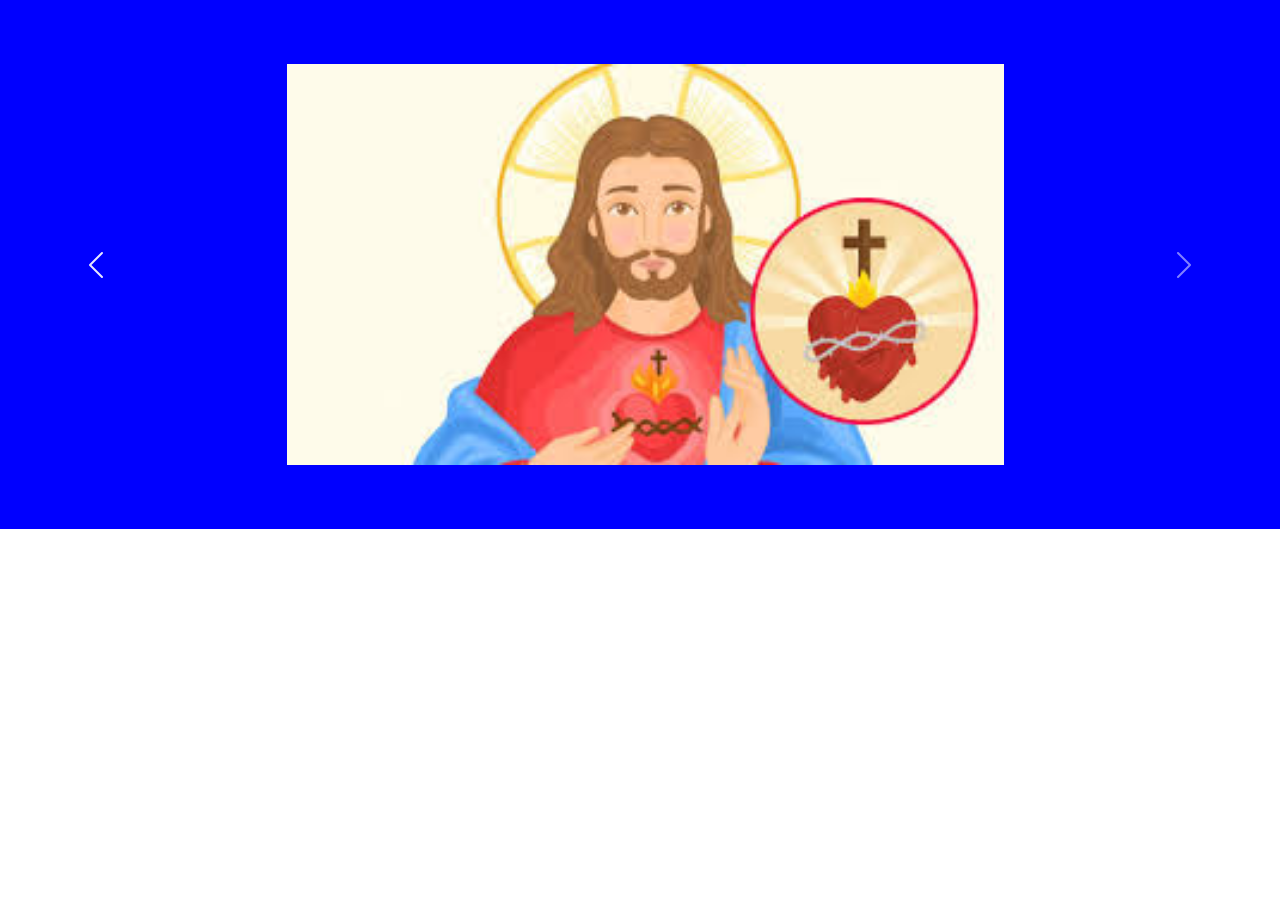
<file: carrusel/html/index.html>
<!DOCTYPE html>
<html lang="es">
<head>
    <meta charset="UTF-8">
    <meta name="viewport" content="width=device-width, initial-scale=1.0">
    <title>Carrusel</title>
    <link href="https://cdn.jsdelivr.net/npm/bootstrap@5.3.3/dist/css/bootstrap.min.css" rel="stylesheet"
        integrity="sha384-QWTKZyjpPEjISv5WaRU9OFeRpok6YctnYmDr5pNlyT2bRjXh0JMhjY6hW+ALEwIH" crossorigin="anonymous">
    <script src="https://cdn.jsdelivr.net/npm/bootstrap@5.3.3/dist/js/bootstrap.bundle.min.js"
        integrity="sha384-YvpcrYf0tY3lHB60NNkmXc5s9fDVZLESaAA55NDzOxhy9GkcIdslK1eN7N6jIeHz"
        crossorigin="anonymous"></script>
    <link rel="stylesheet" href="../css/index.css">
</head>
<body>
    <div id="carouselExampleRide" class="carousel slide" data-bs-ride="carousel" style="background-color: blue;">
        <div class="carousel-inner">
          <div class="carousel-item active" data-bs-interval="2000">
            <img src="../img/corazonJesus.jfif" class="d-block w-100" alt="...">
          </div>
          <div class="carousel-item" data-bs-interval="2000">
            <img src="../img/jesus.jpg" class="d-block w-100" alt="...">
          </div>
          <div class="carousel-item" data-bs-interval="2000">
            <img src="../img/jesusAgua.jpg" class="d-block w-100" alt="...">
          </div>
        </div>
        <button class="carousel-control-prev" type="button" data-bs-target="#carouselExampleRide" data-bs-slide="prev">
          <span class="carousel-control-prev-icon" aria-hidden="true"></span>
          <span class="visually-hidden">Previous</span>
        </button>
        <button class="carousel-control-next" type="button" data-bs-target="#carouselExampleRide" data-bs-slide="next">
          <span class="carousel-control-next-icon" aria-hidden="true"></span>
          <span class="visually-hidden">Next</span>
        </button>
      </div>
</body>
</html>
</file>
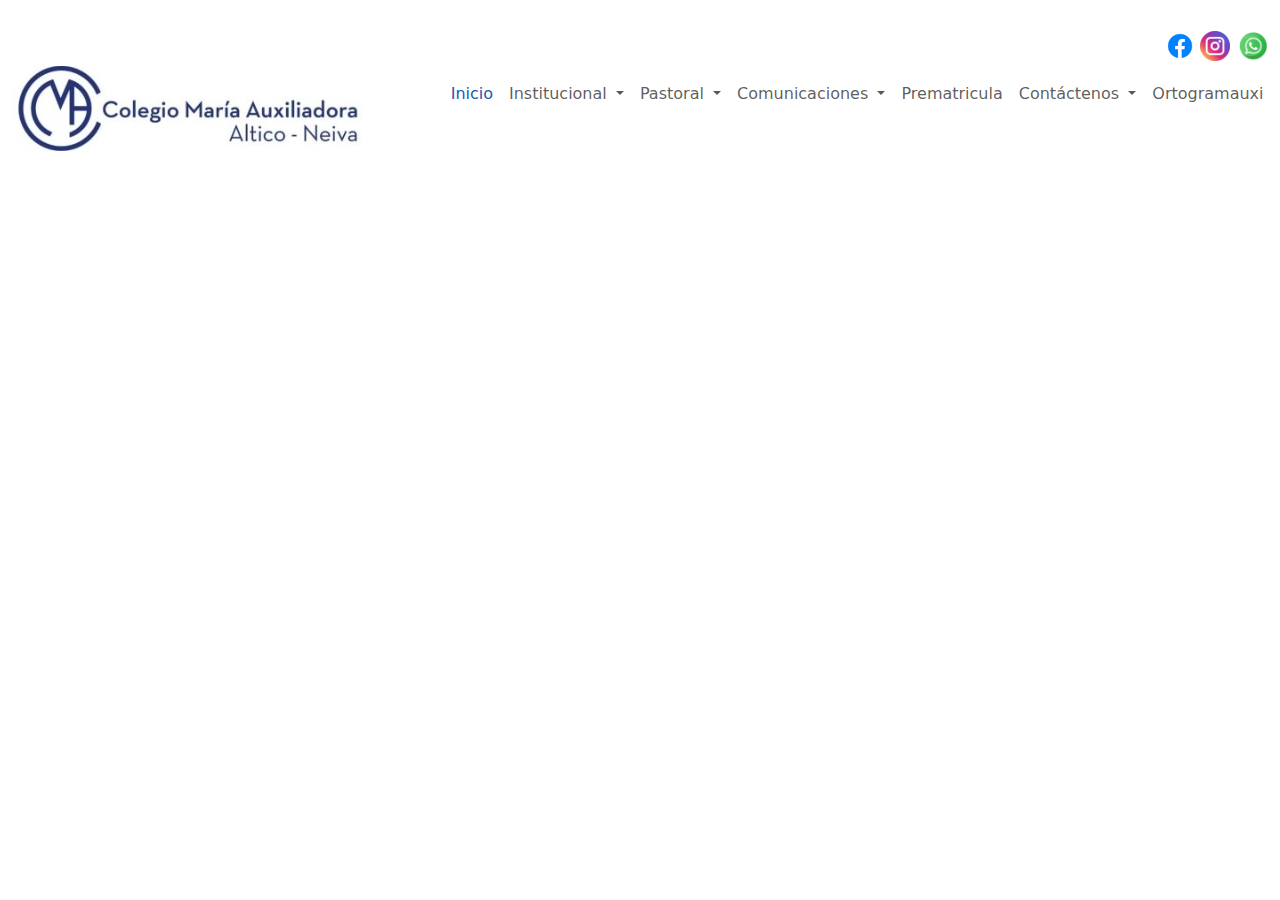
<file: proyecto/html/index.html>
<!DOCTYPE html>
<html lang="es">

<head>
    <meta charset="UTF-8">
    <meta name="viewport" content="width=device-width, initial-scale=1.0">
    <title>Proyecto</title>
    <link href="https://cdn.jsdelivr.net/npm/bootstrap@5.3.3/dist/css/bootstrap.min.css" rel="stylesheet"
        integrity="sha384-QWTKZyjpPEjISv5WaRU9OFeRpok6YctnYmDr5pNlyT2bRjXh0JMhjY6hW+ALEwIH" crossorigin="anonymous">
    <script src="https://cdn.jsdelivr.net/npm/bootstrap@5.3.3/dist/js/bootstrap.bundle.min.js"
        integrity="sha384-YvpcrYf0tY3lHB60NNkmXc5s9fDVZLESaAA55NDzOxhy9GkcIdslK1eN7N6jIeHz"
        crossorigin="anonymous"></script>
    <link rel="stylesheet" href="../css/index.css">
</head>

<body>
    <div class="container-fluid">
        <div class="row">
            <div class="menuContenedor">
                <div>
                    <a href="https://www.facebook.com/colmauxineiva" target="_blank">
                        <img src="../img/iconoFacebook.png" alt="Facebook" id="logoFacebook" style="width: 40px;">
                    </a>
                </div>
                <div>
                    <a href="https://www.instagram.com" target="_blank">
                        <img src="../img/logoInstagram.png" alt="Instagram" id="logoInstagram">
                    </a>
                </div>
                <div class="contenedorWhats">
                    <a href="https://wa.me/573163991840
                " target="_blank">
                        <img src="../img/logoWhats.png" alt="WhatsApp" id="logoWhats">
                    </a>
                </div>
            </div>
            <div class="row">
                <div class="col-4">
                    <img src="../img/logoColegio.jpg" alt="" srcset="">
                </div>
                <div class="col-8">
                    <nav class="navbar navbar-expand-lg">
                        <div class="container-fluid">
                            <div class="collapse navbar-collapse" id="navbarNavDropdown">
                                <ul class="navbar-nav">
                                    <li class="nav-item">
                                        <a class="nav-link" id="colorLetraAzul" href="../html/index.html">Inicio</a>
                                    </li>
                                    <li class="nav-item dropdown">
                                        <a class="nav-link dropdown-toggle" href="#" role="button"
                                            data-bs-toggle="dropdown" aria-expanded="false">
                                            Institucional
                                        </a>
                                        <ul class="dropdown-menu">
                                            <li class="nav-item dropdown">
                                                <a class="nav-link dropdown-toggle" href="#" role="button"
                                                    data-bs-toggle="dropdown" aria-expanded="false">
                                                    ¿Quiénes somos?
                                                </a>
                                                <ul class="dropdown-menu">
                                                    <li><a class="dropdown-item" href="#">Reseña Histórica</a></li>
                                                    <li><a class="dropdown-item" href="#">Objetivo del PEI</a></li>
                                                    <li><a class="dropdown-item" href="#">Mapa de Procesos</a></li>
                                                </ul>
                                            </li>
                                            <li class="nav-item dropdown">
                                                <a class="nav-link dropdown-toggle" href="#" role="button"
                                                    data-bs-toggle="dropdown" aria-expanded="false">
                                                    Horizonte Institucional
                                                </a>
                                                <ul class="dropdown-menu">
                                                    <li><a class="dropdown-item" href="#">Misión y Visión</a></li>
                                                    <li><a class="dropdown-item" href="#">Política de Calidad</a></li>
                                                    <li><a class="dropdown-item" href="#">Manual de Convivencia</a></li>
                                                </ul>
                                            </li>
                                            <li><a class="dropdown-item" href="#">Símbolos</a></li>
                                            <li><a class="dropdown-item" href="#">Proceso académico</a></li>
                                        </ul>
                                    </li>
                                    <li class="nav-item dropdown">
                                        <a class="nav-link dropdown-toggle" href="#" role="button"
                                            data-bs-toggle="dropdown" aria-expanded="false">
                                            Pastoral
                                        </a>
                                        <ul class="dropdown-menu">
                                            <li><a class="dropdown-item" href="#">Action</a></li>
                                            <li><a class="dropdown-item" href="#">Another action</a></li>
                                            <li><a class="dropdown-item" href="#">Something else here</a></li>
                                        </ul>
                                    </li>
                                    <li class="nav-item dropdown">
                                        <a class="nav-link dropdown-toggle" href="#" role="button"
                                            data-bs-toggle="dropdown" aria-expanded="false">
                                            Comunicaciones
                                        </a>
                                        <ul class="dropdown-menu">
                                            <li><a class="dropdown-item" href="#">Action</a></li>
                                            <li><a class="dropdown-item" href="#">Another action</a></li>
                                            <li><a class="dropdown-item" href="#">Something else here</a></li>
                                        </ul>
                                    </li>
                                    <li class="nav-item">
                                        <a class="nav-link" href="#">Prematricula</a>
                                    </li>
                                    <li class="nav-item dropdown">
                                        <a class="nav-link dropdown-toggle" href="#" role="button"
                                            data-bs-toggle="dropdown" aria-expanded="false">
                                            Contáctenos
                                        </a>
                                        <ul class="dropdown-menu">
                                            <li><a class="dropdown-item" href="#">Action</a></li>
                                            <li><a class="dropdown-item" href="#">Another action</a></li>
                                            <li><a class="dropdown-item" href="#">Something else here</a></li>
                                        </ul>
                                    </li>
                                    <li class="nav-item">
                                        <a class="nav-link" href="#">Ortogramauxi</a>
                                    </li>
                                </ul>
                            </div>
                        </div>
                    </nav>
                </div>
            </div>
        </div>
</body>

</html>
</file>
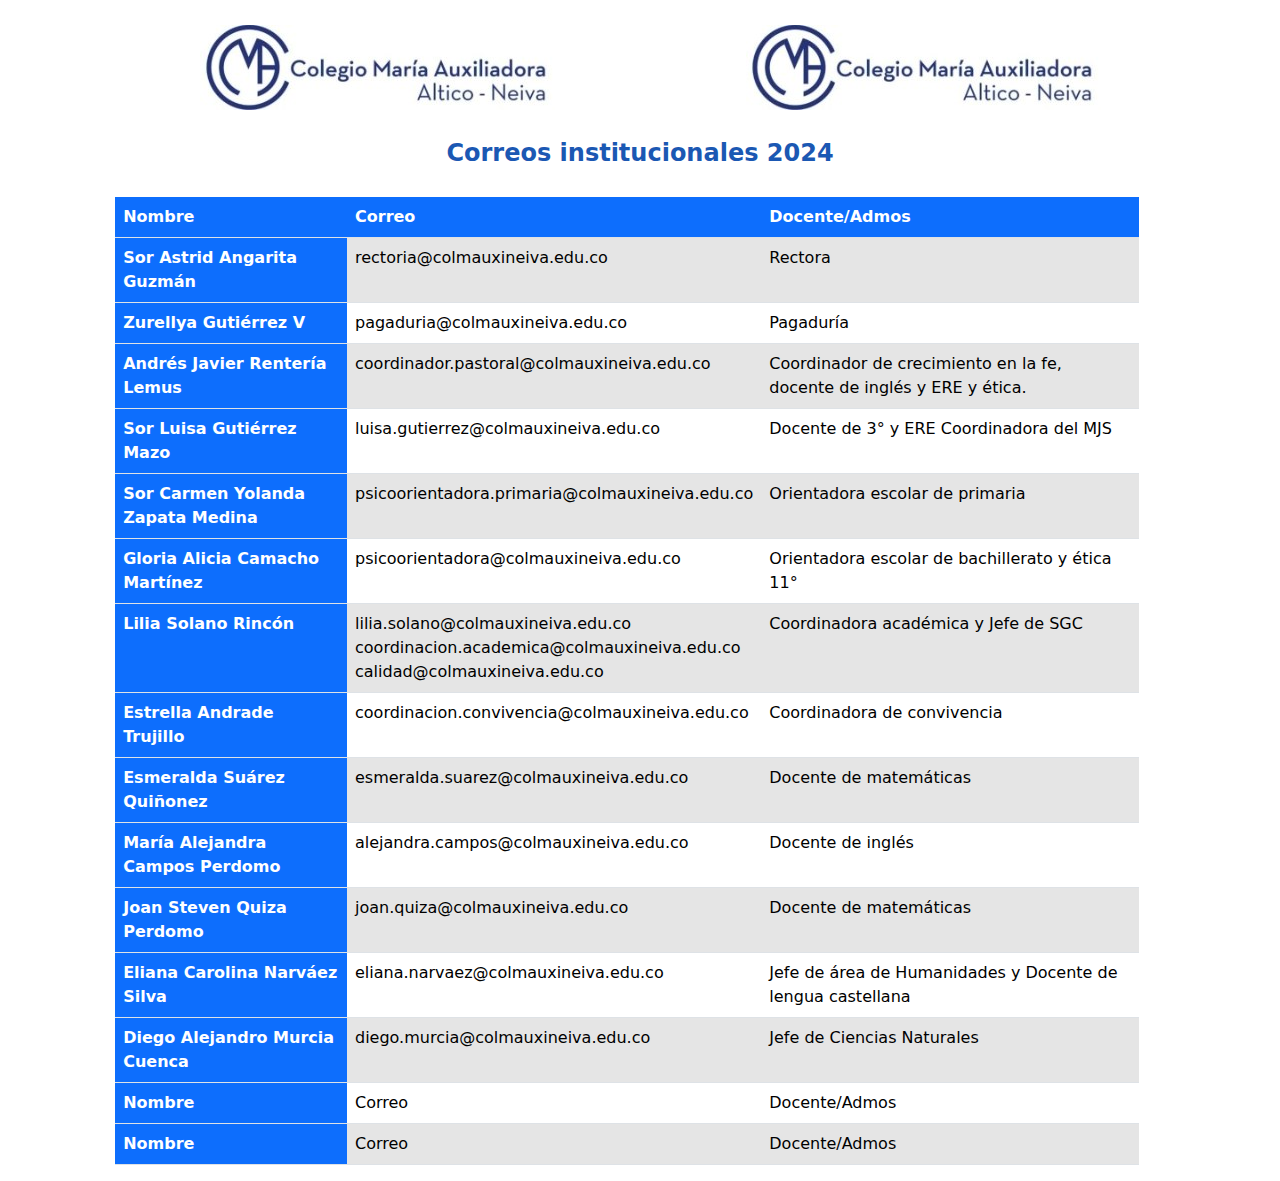
<file: proyecto/html/correosInstitucionales.html>
<!DOCTYPE html>
<html lang="es">

<head>
    <meta charset="UTF-8">
    <meta name="viewport" content="width=device-width, initial-scale=1.0">
    <title>Correos institucionales</title>
    <link href="https://cdn.jsdelivr.net/npm/bootstrap@5.3.3/dist/css/bootstrap.min.css" rel="stylesheet"
        integrity="sha384-QWTKZyjpPEjISv5WaRU9OFeRpok6YctnYmDr5pNlyT2bRjXh0JMhjY6hW+ALEwIH" crossorigin="anonymous">
    <script src="https://cdn.jsdelivr.net/npm/bootstrap@5.3.3/dist/js/bootstrap.bundle.min.js"
        integrity="sha384-YvpcrYf0tY3lHB60NNkmXc5s9fDVZLESaAA55NDzOxhy9GkcIdslK1eN7N6jIeHz"
        crossorigin="anonymous"></script>
    <link rel="stylesheet" href="../css/index.css">
</head>

<body>
    <div class="container-fluid">
        <div class="row contenedorLogos">
            <div class="col-6">
                <img src="../img/logoColegio.jpg" alt="" srcset="">
            </div>
        <div class="col-6">
            <img src="../img/logoColegio.jpg" alt="" srcset="">
        </div>
        </div>
        <div class="row contenedorTitulo">
            <center><span class="titulo" id="colorLetraAzul">Correos institucionales 2024</span></center>
        </div>
        <div class="row">
            <table class="table">
                <tbody>
                  <tr>
                    <th class="bg-primary text-white">Nombre</th>
                    <th colspan="2" class="bg-primary text-white">Correo</th>
                    <th class="bg-primary text-white">Docente/Admos</th>
                  </tr>

                  <tr>
                    <th scope="row" class="bg-primary text-white">Sor Astrid Angarita Guzmán</th>
                    <td colspan="2" class="table-active">rectoria@colmauxineiva.edu.co</td>
                    <td class="table-active">Rectora</td>
                  </tr>

                  <tr>
                    <th scope="row" class="bg-primary text-white">Zurellya Gutiérrez V</th>
                    <td colspan="2" class="">pagaduria@colmauxineiva.edu.co</td>
                    <td>Pagaduría</td>
                  </tr>

                  <tr>
                    <th scope="row" class="bg-primary text-white">Andrés Javier Rentería Lemus</th>
                    <td colspan="2" class="table-active">coordinador.pastoral@colmauxineiva.edu.co</td>
                    <td class="table-active">Coordinador de
                        crecimiento en la fe,
                        docente de inglés y
                        ERE y ética.</td>
                  </tr>

                  <tr>
                    <th scope="row" class="bg-primary text-white">Sor Luisa Gutiérrez Mazo</th>
                    <td colspan="2" class="">luisa.gutierrez@colmauxineiva.edu.co</td>
                    <td>Docente de 3° y ERE
                        Coordinadora del
                        MJS</td>
                  </tr>

                  <tr>
                    <th scope="row" class="bg-primary text-white">Sor Carmen Yolanda
                        Zapata Medina</th>
                    <td colspan="2" class="table-active">psicoorientadora.primaria@colmauxineiva.edu.co</td>
                    <td class="table-active">Orientadora escolar
                        de primaria</td>
                  </tr>

                  <tr>
                    <th scope="row" class="bg-primary text-white">Gloria Alicia Camacho
                        Martínez
                        </th>
                    <td colspan="2" class="">psicoorientadora@colmauxineiva.edu.co</td>
                    <td>Orientadora escolar
                        de bachillerato y ética
                        11°</td>
                  </tr>

                  <tr>
                    <th scope="row" class="bg-primary text-white">Lilia Solano Rincón</th>
                    <td colspan="2" class="table-active">lilia.solano@colmauxineiva.edu.co
                        <br>coordinacion.academica@colmauxineiva.edu.co
                        <br>calidad@colmauxineiva.edu.co
                    </td>
                    <td class="table-active">Coordinadora
                        académica y Jefe de
                        SGC</td>
                  </tr>

                  <tr>
                    <th scope="row" class="bg-primary text-white">Estrella Andrade Trujillo</th>
                    <td colspan="2" class="">coordinacion.convivencia@colmauxineiva.edu.co</td>
                    <td>Coordinadora de
                        convivencia</td>
                  </tr>

                  <tr>
                    <th scope="row" class="bg-primary text-white">Esmeralda Suárez Quiñonez</th>
                    <td colspan="2" class="table-active">esmeralda.suarez@colmauxineiva.edu.co</td>
                    <td class="table-active">Docente de matemáticas</td>
                  </tr>

                  <tr>
                    <th scope="row" class="bg-primary text-white">María Alejandra Campos
                      Perdomo</th>
                    <td colspan="2" class="">alejandra.campos@colmauxineiva.edu.co</td>
                    <td>Docente de inglés</td>
                  </tr>

                  <tr>
                    <th scope="row" class="bg-primary text-white">Joan Steven Quiza
                      Perdomo</th>
                    <td colspan="2" class="table-active">joan.quiza@colmauxineiva.edu.co</td>
                    <td class="table-active">Docente de matemáticas</td>
                  </tr>

                  <tr>
                    <th scope="row" class="bg-primary text-white">Eliana Carolina Narváez
                      Silva
                      </th>
                    <td colspan="2" class="">eliana.narvaez@colmauxineiva.edu.co</td>
                    <td>Jefe de área de
                      Humanidades y
                      Docente de lengua
                      castellana</td>
                  </tr>

                  <tr>
                    <th scope="row" class="bg-primary text-white">Diego Alejandro Murcia
                      Cuenca</th>
                    <td colspan="2" class="table-active">diego.murcia@colmauxineiva.edu.co</td>
                    <td class="table-active">Jefe de Ciencias Naturales</td>
                  </tr>

                  <tr>
                    <th scope="row" class="bg-primary text-white">Nombre</th>
                    <td colspan="2" class="">Correo</td>
                    <td>Docente/Admos</td>
                  </tr>

                  <tr>
                    <th scope="row" class="bg-primary text-white">Nombre</th>
                    <td colspan="2" class="table-active">Correo</td>
                    <td class="table-active">Docente/Admos</td>
                  </tr>
                </tbody>
              </table>
        </div>
    </div>
</body>

</html>
</file>
<file: carrusel/css/index.css>
.carousel-item{
    width: 70%;
    margin-top: 5%;
    margin-bottom: 5%;
}

.carousel-item img {
    max-width: 80%; /* Ajusta el ancho según lo necesites */
    margin: auto;
    display: block;
    margin-left: 32%;
}
</file>
<file: proyecto/css/index.css>
body {
    margin: 0; /* Elimina el margen del body */
    padding: 0; /* Elimina el padding del body */
}

.menuContenedor {
    display: flex;
    justify-content: flex-end; /* Alinea el contenido a la derecha */
    align-items: center; /* Alinea verticalmente los iconos al centro */
    margin-top: 2%;
    gap: 0%;
    margin-right: 6%;

}

#logoInstagram {
    width: 30px; /* Ajusta el tamaño de Instagram */
}

#logoWhats {
    width: 30px; /* Ajusta el tamaño de WhatsApp */
}

.contenedorWhats{
    margin-left: 8px;
}

#colorLetraAzul{
    color: #1b58b3;
}

.titulo{
    font-weight: bold;
    font-size: 150%;
}

.contenedorTitulo{
    margin-top: 2%;
}

.contenedorLogos{
    margin-top: 2%;
    margin-left: 14%;
}

.table{
    margin-top: 2%;
    margin-left: 9%;
    width: 80%;
}

.colorTituloCampo{
    color: white;
}
</file>
